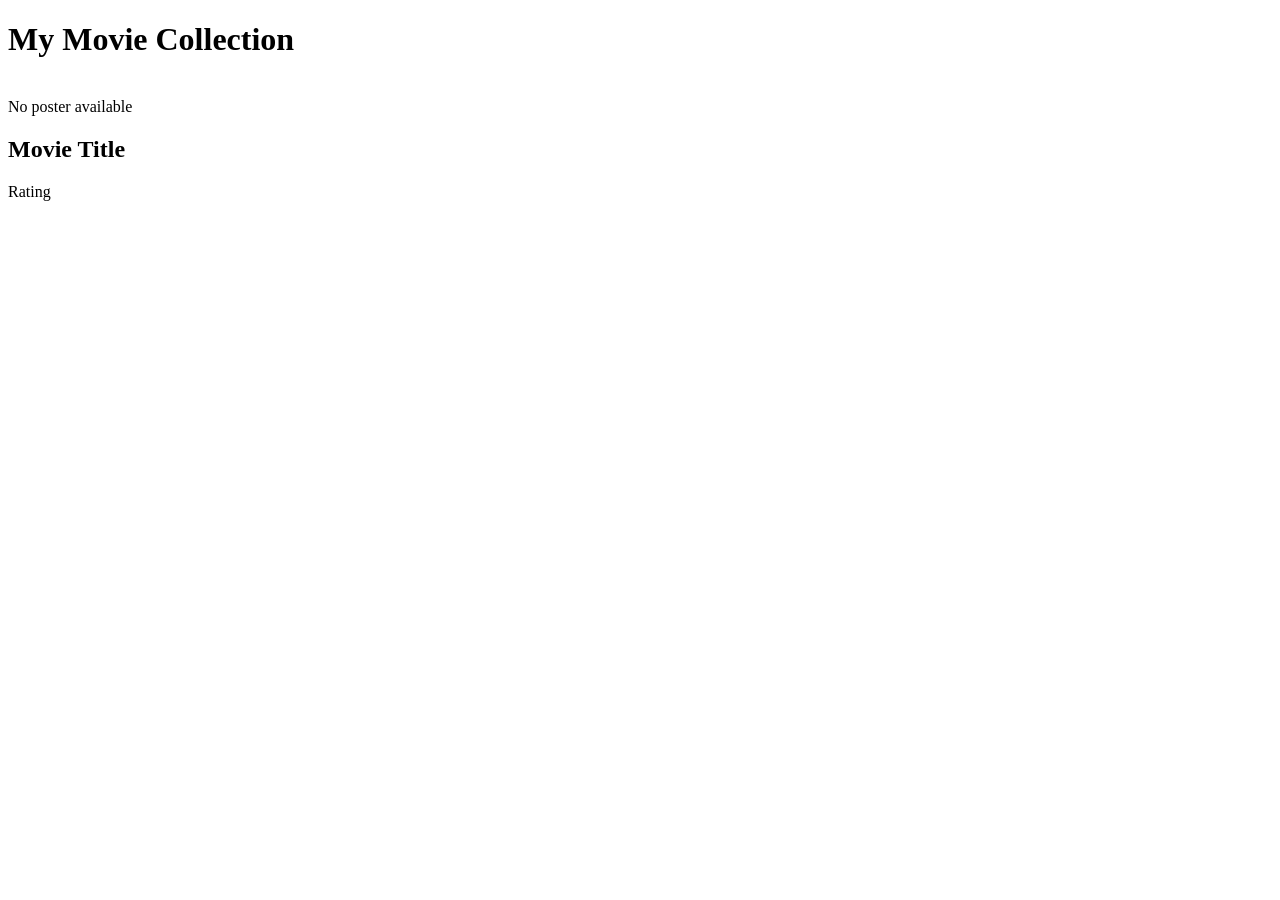
<file: src/main/resources/templates/index.html>
<!DOCTYPE html>
<html lang="en" xmlns:th="http://www.thymeleaf.org">
<head>
    <meta charset="UTF-8">
    <meta name="viewport" content="width=device-width, initial-scale=1.0">
    <title>Movie Collection</title>
    <link rel="stylesheet" th:href="@{/css/home.css}">
</head>
<body>
<div class="container">
    <header>
        <h1>My Movie Collection</h1>
    </header>

    <div class="movie-grid">
        <div th:each="movie : ${movies}" class="movie-card">
            <div class="movie-poster">
                <!-- The Movie Database använder denna basURL för posters -->
                <img th:if="${movie.posterPath}"
                     th:src="@{'https://image.tmdb.org/t/p/w500' + ${movie.getPosterPath()}}"
                     th:alt="${movie.title}">
                <div th:unless="${movie.posterPath}" class="no-poster">
                    No poster available
                </div>
            </div>
            <div class="movie-info">
                <h2 th:text="${movie.title}">Movie Title</h2>
                <div class="movie-rating">
                    <span th:text="${movie.voteAverage} + ' ★'">Rating</span>
                </div>
            </div>
        </div>
    </div>
</div>
</body>
</html>
</file>
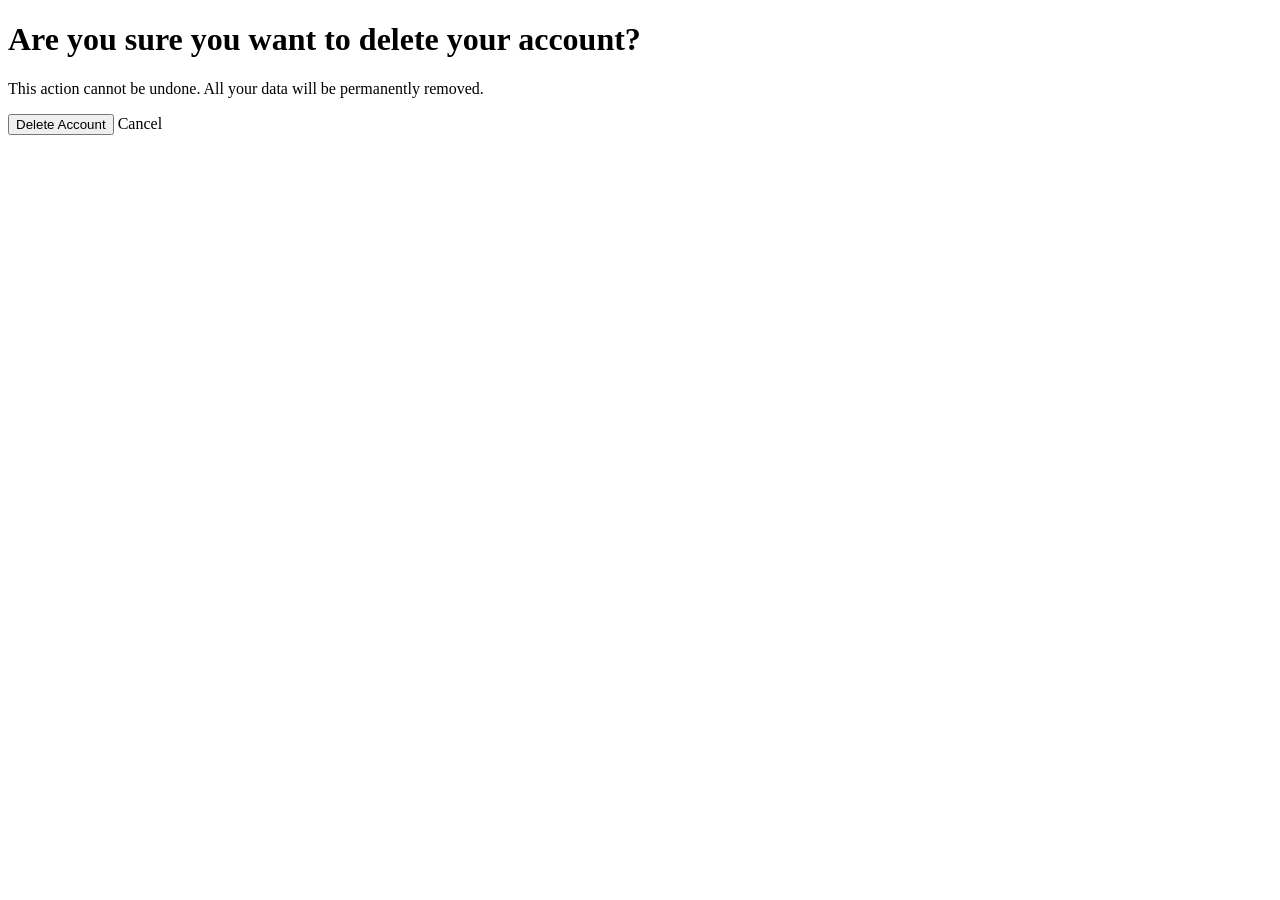
<file: src/main/resources/templates/delete-user.html>
<!DOCTYPE html>
<html lang="en" xmlns:th="http://www.thymeleaf.org">
<head>
    <meta charset="UTF-8">
    <meta name="viewport" content="width=device-width, initial-scale=1.0">
    <title>Delete User</title>
    <link rel="stylesheet" th:href="@{/css/delete-user.css}">
</head>
<body>
<div class="delete-container">
    <h1>Are you sure you want to delete your account?</h1>
    <p>This action cannot be undone. All your data will be permanently removed.</p>
    <div class="buttons">
        <form th:action="@{/delete-user}" method="post" style="display: inline;">
            <button type="submit" class="delete-btn">Delete Account</button>
        </form>
        <a th:href="@{/profile}" class="cancel-btn">Cancel</a>
    </div>
</div>
</body>
</html>
</file>
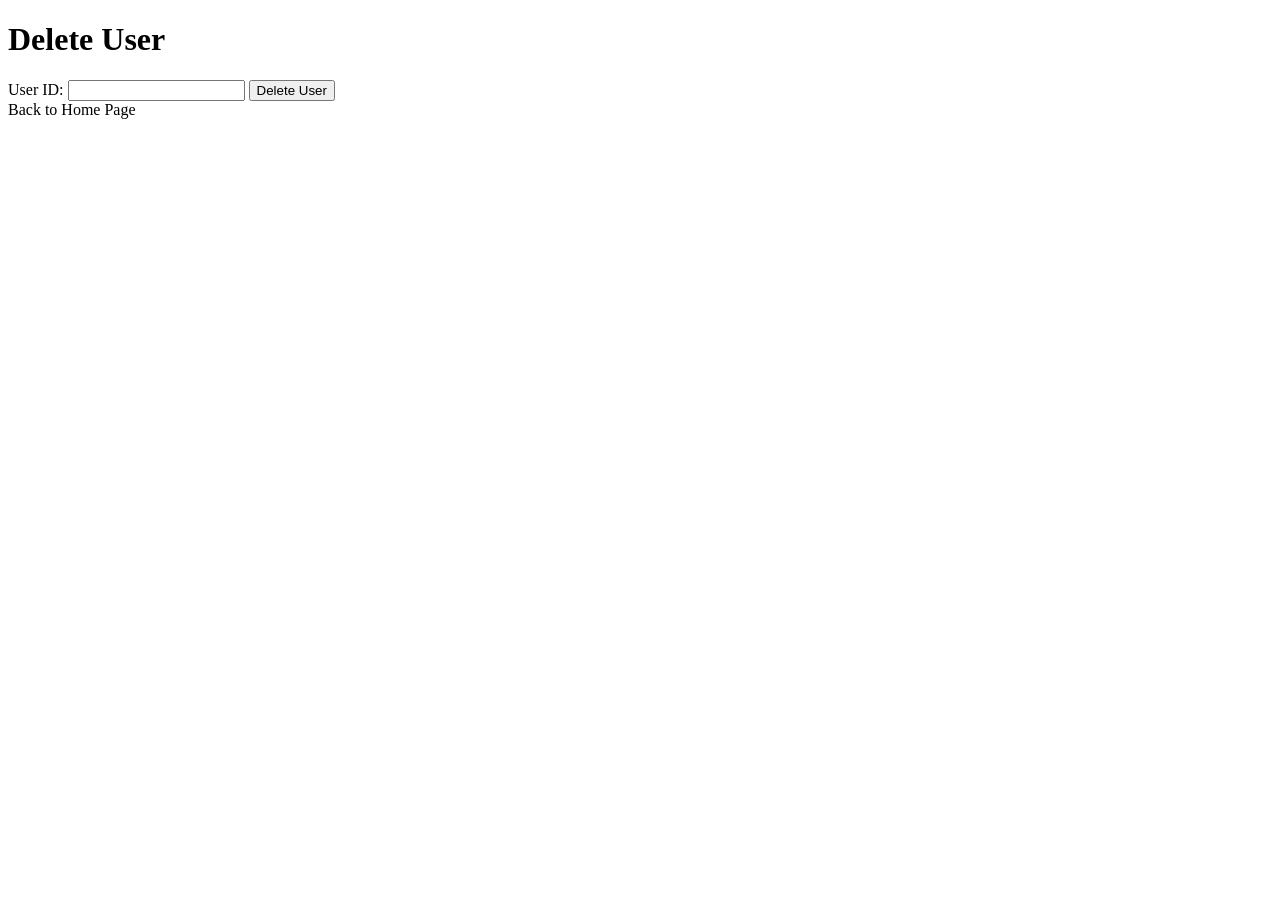
<file: src/main/resources/templates/deleteuser.html>
<!DOCTYPE html>
<html xmlns:th="http://www.thymeleaf.org" lang="en">
<head>
    <meta charset="UTF-8">
    <meta name="viewport" content="width=device-width, initial-scale=1.0">
    <title>Delete User</title>
</head>
<body>
<h1>Delete User</h1>

<!-- Visa felmeddelanden -->
<div th:if="${errorMessage}" style="color: red;">
    <p th:text="${errorMessage}"></p>
</div>

<!-- Visa framgångsmeddelanden -->
<div th:if="${successMessage}" style="color: green;">
    <p th:text="${successMessage}"></p>
</div>

<!-- Formulär för att ta bort användare -->
<form th:action="@{/deleteuser}" method="post">
    <label for="userId">User ID:</label>
    <input type="number" id="userId" name="id" required>
    <button type="submit">Delete User</button>
</form>

<a th:href="@{/home}">Back to Home Page</a>
</body>
</html>
</file>
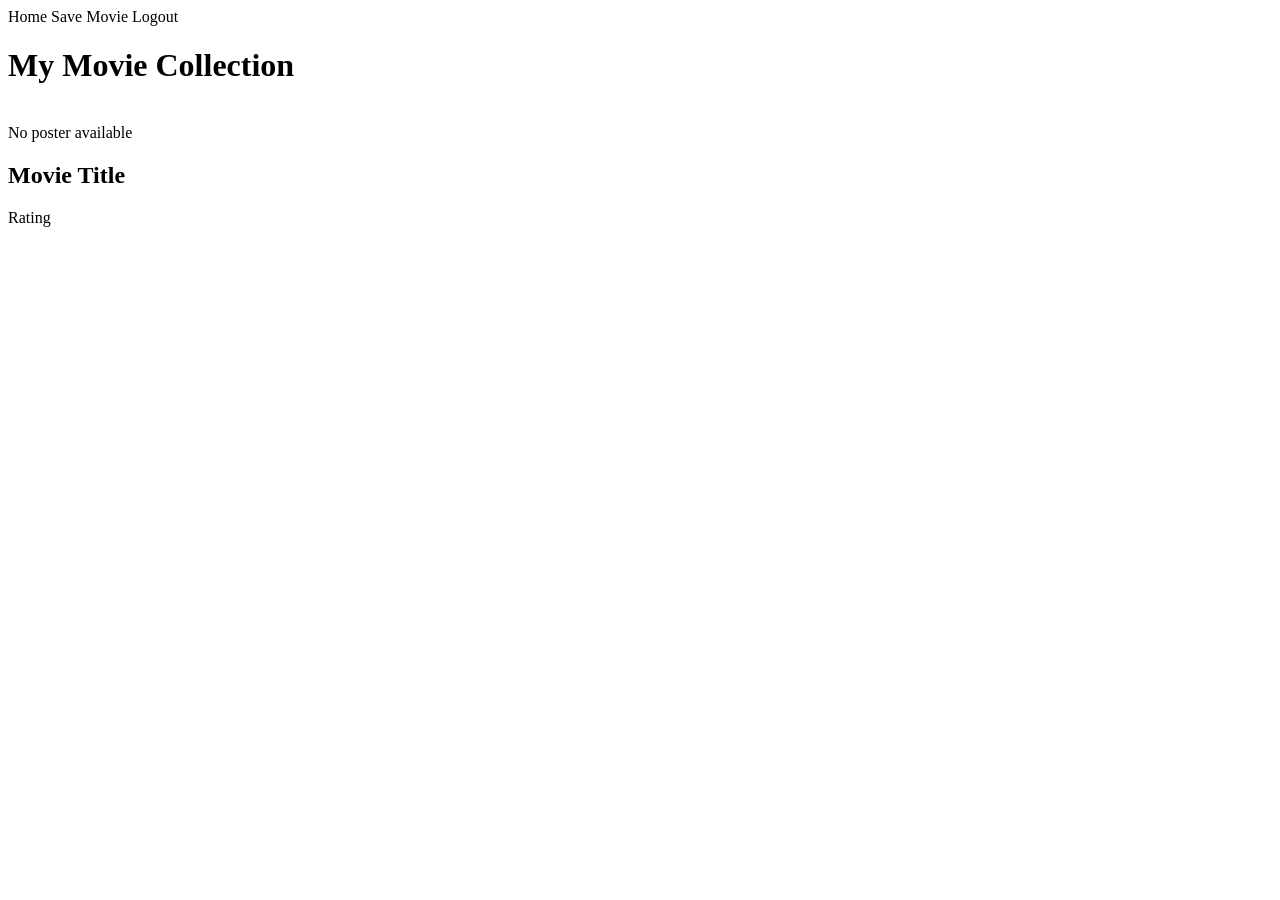
<file: src/main/resources/templates/home.html>
<!DOCTYPE html>
<html lang="en" xmlns:th="http://www.thymeleaf.org">
<head>
    <meta charset="UTF-8">
    <meta name="viewport" content="width=device-width, initial-scale=1.0">
    <title>Movie Collection</title>
    <link rel="stylesheet" th:href="@{/css/home.css}">
</head>
<body>
<div class="container">
    <nav class="navbar">
        <a th:href="@{/}" class="home-button">Home</a>
        <a th:href="@{/save-movie}" class="save-button">Save Movie</a>
        <a th:href="@{/logout-user}" class="logout-button">Logout</a>
    </nav>
    <header>
        <h1>My Movie Collection</h1>
    </header>

    <div class="movie-grid">
        <div th:each="movie : ${movies}" class="movie-card">
            <div class="movie-poster">
                <!-- The Movie Database använder denna basURL för posters -->
                <img th:if="${movie.posterPath}"
                     th:src="@{'https://image.tmdb.org/t/p/w500' + ${movie.getPosterPath()}}"
                     th:alt="${movie.title}">
                <div th:unless="${movie.posterPath}" class="no-poster">
                    No poster available
                </div>
            </div>
            <div class="movie-info">
                <h2 th:text="${movie.title}">Movie Title</h2>
                <div class="movie-rating">
                    <span th:text="${movie.voteAverage} + ' ★'">Rating</span>
                </div>
            </div>
        </div>
    </div>
</div>
</body>
</html>
</file>
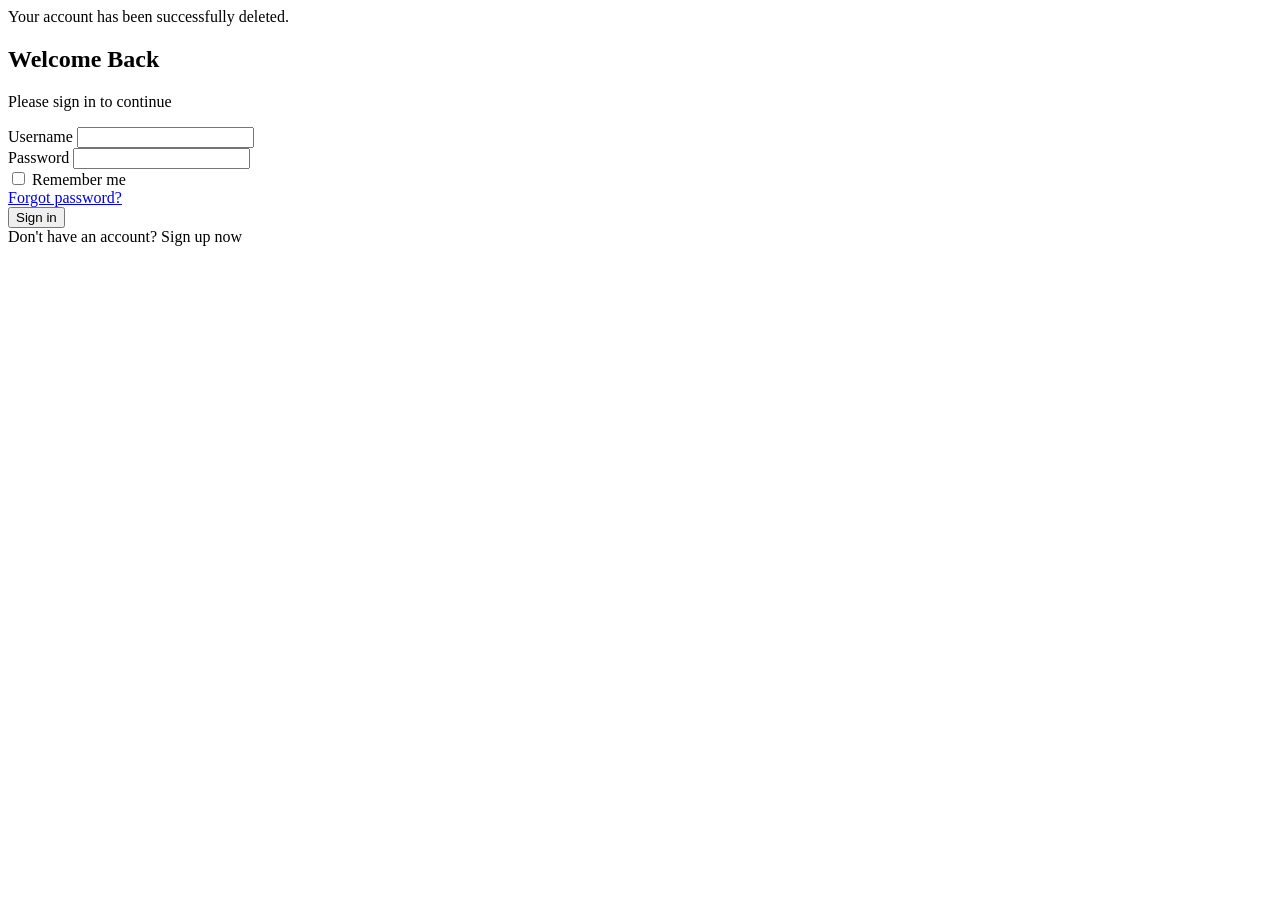
<file: src/main/resources/templates/login.html>
<!DOCTYPE html>
<html xmlns:th="http://www.thymeleaf.org" lang="en">
<head>
    <meta charset="UTF-8">
    <meta name="viewport" content="width=device-width, initial-scale=1.0">
    <title>Login</title>
    <link th:href="@{/css/login.css}" rel="stylesheet">
</head>
<body>
<div class="login-container">
    <div th:if="${param.deleted}" class="success-message">
        Your account has been successfully deleted.
    </div>
    <!-- Header -->
    <div class="header">
        <h2>Welcome Back</h2>
        <p>Please sign in to continue</p>
    </div>

    <!-- Login Form -->
    <form th:action="@{/login}" method="post">
        <!-- Username Input -->
        <div class="form-group">
            <label for="username">Username</label>
            <input type="text"
                   id="username"
                   name="username"
                   required>
        </div>

        <!-- Password Input -->
        <div class="form-group">
            <label for="password">Password</label>
            <input type="password"
                   id="password"
                   name="password"
                   required>
        </div>

        <!-- Remember Me and Forgot Password -->
        <div class="remember-forgot">
            <div class="remember-me">
                <input type="checkbox"
                       id="remember-me"
                       name="remember-me">
                <label for="remember-me">Remember me</label>
            </div>
            <a href="#" class="forgot-password">Forgot password?</a>
        </div>

        <!-- Login Button -->
        <button type="submit" class="login-button">Sign in</button>
    </form>

    <!-- Sign Up Link -->
    <div class="signup">
        <span>Don't have an account?</span>
        <a th:href="@{/register}">Sign up now</a>
    </div>
</div>
</body>
</html>
</file>
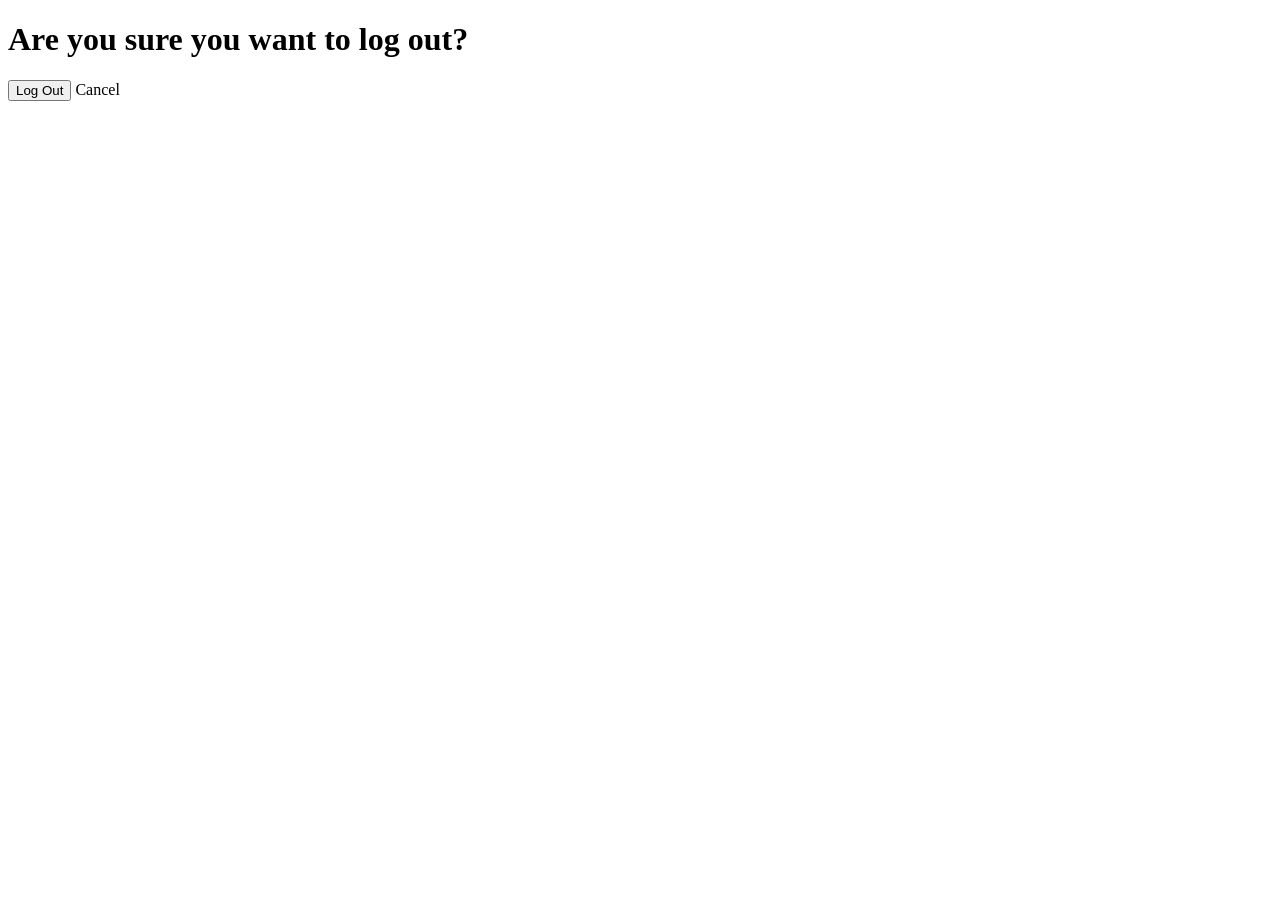
<file: src/main/resources/templates/logout.html>
<!DOCTYPE html>
<html xmlns:th="http://www.thymeleaf.org" lang="en">
<head>
    <meta charset="UTF-8">
    <meta name="viewport" content="width=device-width, initial-scale=1.0">
    <title>Logout</title>
    <link rel="stylesheet" th:href="@{/css/logout.css}">
</head>
<body>
<div class="logout-container">
    <h1>Are you sure you want to log out?</h1>
    <div class="buttons">
        <form th:action="@{/logout}" method="post" style="display: inline;">
            <button type="submit" class="logout-btn">Log Out</button>
        </form>
        <a th:href="@{/}" class="cancel-btn">Cancel</a>
    </div>
</div>
</body>
</html>
</file>
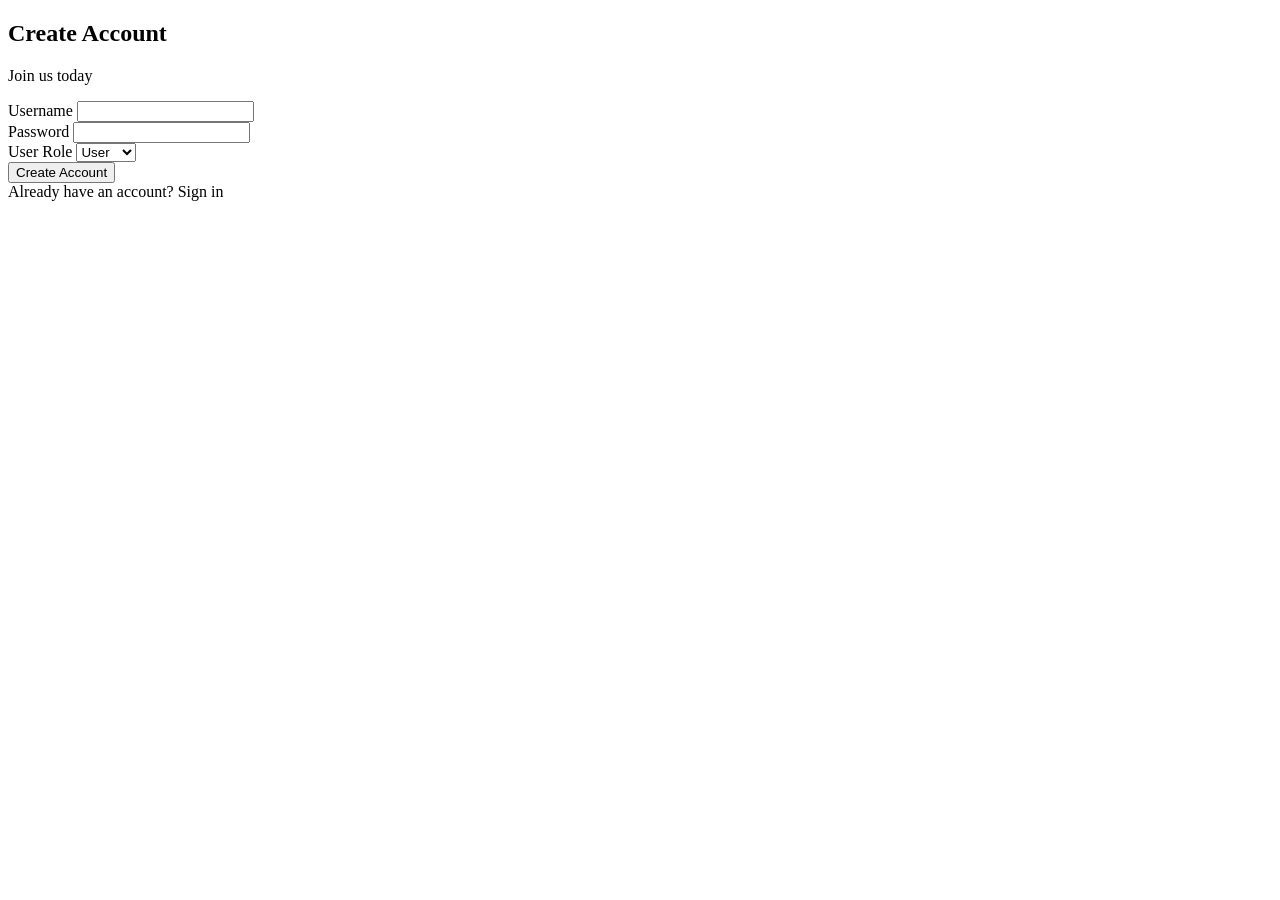
<file: src/main/resources/templates/register.html>
<!DOCTYPE html>
<html xmlns:th="http://www.thymeleaf.org" lang="en">
<head>
    <meta charset="UTF-8">
    <meta name="viewport" content="width=device-width, initial-scale=1.0">
    <title>Register</title>
    <link th:href="@{/css/register.css}" rel="stylesheet">
</head>
<body>
<div class="register-container">
    <!-- Header -->
    <div class="header">
        <h2>Create Account</h2>
        <p>Join us today</p>
    </div>

    <!-- Register Form -->
    <form th:action="@{/register}" th:object="${userDTO}" method="post">
        <!-- Username Input -->
        <div class="form-group">
            <label for="username">Username</label>
            <input type="text"
                   id="username"
                   th:field="*{username}"
                   required>
            <div class="error-message" th:if="${#fields.hasErrors('username')}"
                 th:errors="*{username}">
            </div>
        </div>
        <div th:if="${usernameError}" th:text="${usernameError}" class="error"></div>

        <!-- Password Input -->
        <div class="form-group">
            <label for="password">Password</label>
            <input type="password"
                   id="password"
                   th:field="*{password}"
                   required>
            <div class="error-message" th:if="${#fields.hasErrors('password')}"
                 th:errors="*{password}">
            </div>
        </div>

        <div class="form-group">
            <label for="role">User Role</label>
            <select id="role" th:field="*{userRole}" required>
                <option value="USER">User</option>
                <option value="ADMIN">Admin</option>
            </select>
        </div>

        <!-- Register Button -->
        <button type="submit" class="register-button">Create Account</button>
    </form>

    <!-- Login Link -->
    <div class="login-link">
        <span>Already have an account?</span>
        <a th:href="@{/login}">Sign in</a>
    </div>
</div>
</body>
</html>
</file>
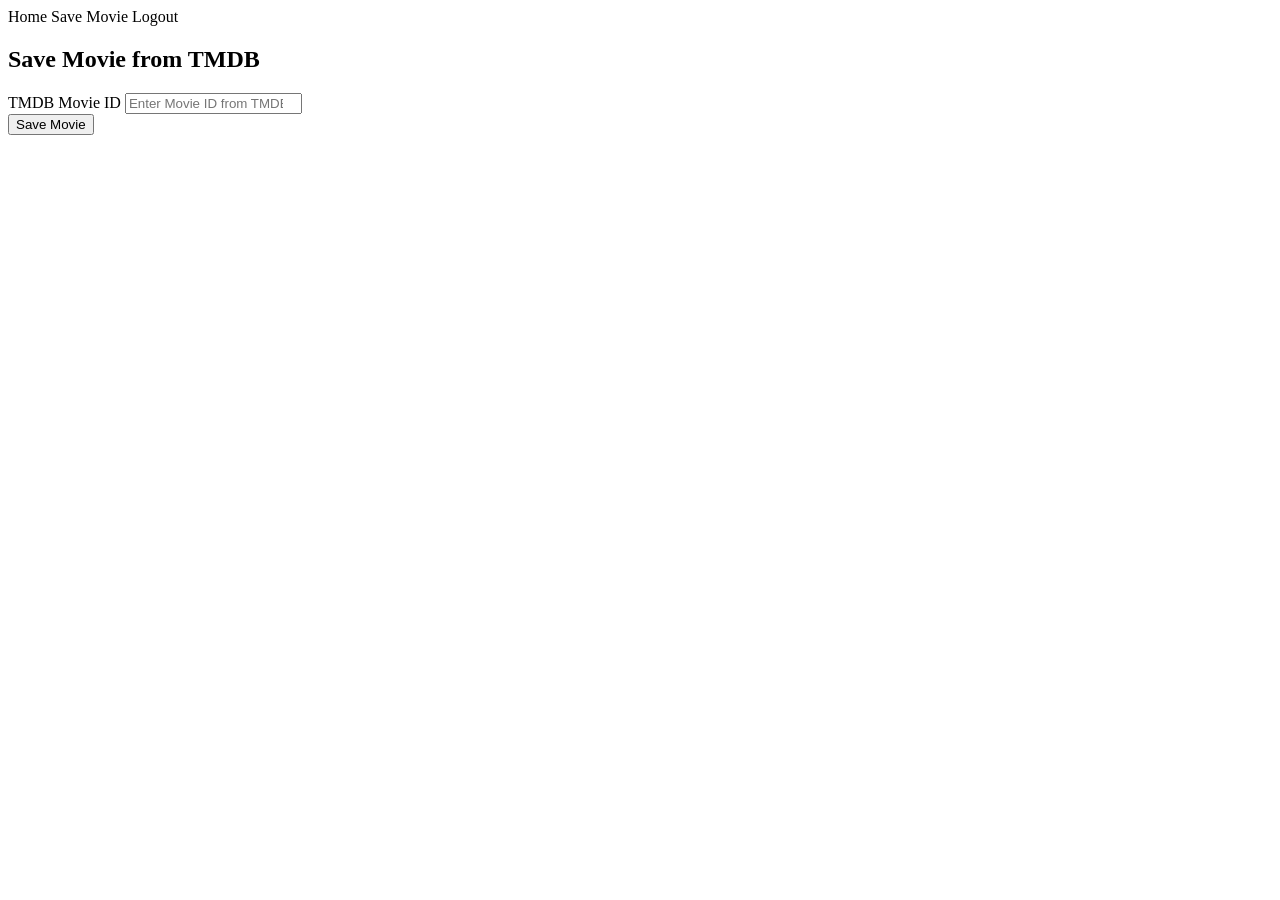
<file: src/main/resources/templates/save-movie.html>
<!DOCTYPE html>
<html xmlns:th="http://www.thymeleaf.org" lang="en">
<head>
    <meta charset="UTF-8">
    <meta name="viewport" content="width=device-width, initial-scale=1.0">
    <title>Save Movie from TMDB</title>
    <link th:href="@{/css/save-movie.css}" rel="stylesheet">
</head>
<body>
<div class="container">
    <nav class="navbar">
        <a th:href="@{/}" class="home-button">Home</a>
        <a th:href="@{/save-movie}" class="save-button">Save Movie</a>
        <a th:href="@{/logout-user}" class="logout-button">Logout</a>
    </nav>
    <div class="movie-container">

        <h2>Save Movie from TMDB</h2>

        <!-- Success Message -->
        <div th:if="${successMessage}" class="success-message" th:text="${successMessage}"></div>

        <!-- Error Message -->
        <div th:if="${errorMessage}" class="error-message" th:text="${errorMessage}"></div>

        <!-- Movie Save Form -->
        <form th:action="@{/save-movie}" th:object="${movieDTO}" method="post">
            <!-- Movie ID Input -->
            <div class="form-group">
                <label for="movieId">TMDB Movie ID</label>
                <input type="number"
                       id="movieId"
                       th:field="*{movieId}"
                       required
                       placeholder="Enter Movie ID from TMDB">
                <div class="error-message" th:if="${#fields.hasErrors('movieId')}"
                     th:errors="*{movieId}">
                </div>
            </div>

            <!-- Save Movie Button -->
            <button type="submit" class="save-button">Save Movie</button>
        </form>
    </div>
</div>

</body>
</html>
</file>
